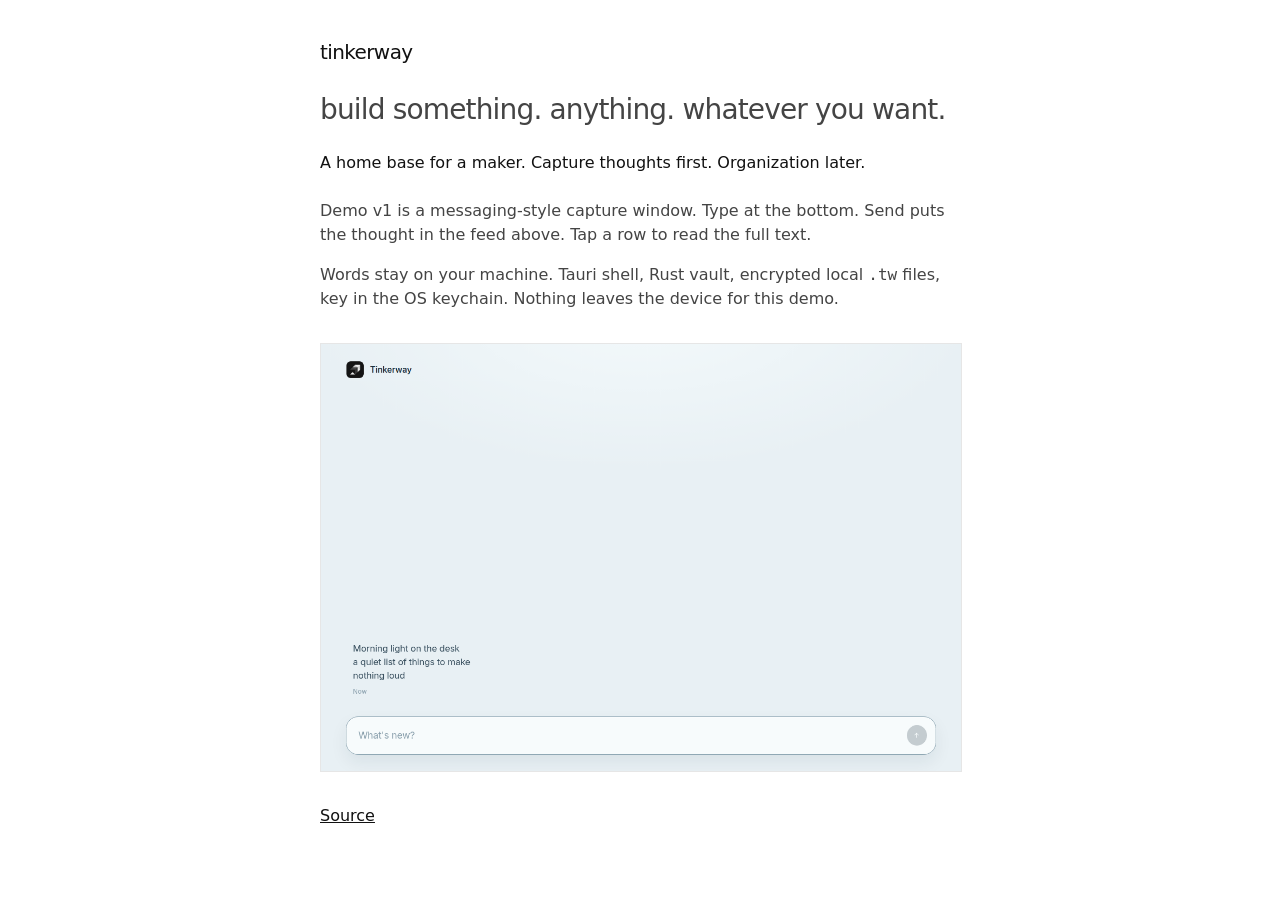
<file: site/index.html>
<!DOCTYPE html>
<html lang="en">
<head>
  <meta charset="utf-8">
  <meta name="viewport" content="width=device-width, initial-scale=1">
  <title>tinkerway</title>
  <meta name="description" content="build something. anything. whatever you want.">
  <style>
    :root { color-scheme: light; }
    html, body { margin: 0; min-height: 100%; background: #fff; color: #111; }
    body {
      font-family: ui-sans-serif, system-ui, sans-serif;
      display: flex;
      justify-content: center;
      padding: 2.5rem 1.5rem 3.5rem;
      box-sizing: border-box;
    }
    main { width: min(40rem, 100%); }
    h1 {
      font-weight: 500;
      font-size: 1.25rem;
      letter-spacing: -0.03em;
      margin: 0 0 1.75rem;
    }
    .line {
      font-size: 1.75rem;
      line-height: 1.25;
      letter-spacing: -0.03em;
      margin: 0 0 1.5rem;
    }
    p { font-size: 1rem; line-height: 1.5; margin: 0 0 1rem; color: #444; }
    p.lead { margin-bottom: 1.5rem; color: #111; }
    figure {
      margin: 2rem 0;
    }
    figure img {
      display: block;
      width: 100%;
      height: auto;
      border: 1px solid #e6e6e6;
    }
    .links { margin-top: 2rem; }
    a { color: #111; }
  </style>
</head>
<body>
  <main>
    <h1>tinkerway</h1>
    <p class="line">build something. anything. whatever you want.</p>
    <p class="lead">A home base for a maker. Capture thoughts first. Organization later.</p>
    <p>Demo v1 is a messaging-style capture window. Type at the bottom. Send puts the thought in the feed above. Tap a row to read the full text.</p>
    <p>Words stay on your machine. Tauri shell, Rust vault, encrypted local <code>.tw</code> files, key in the OS keychain. Nothing leaves the device for this demo.</p>
    <figure>
      <img
        src="demo.png"
        width="1183"
        height="790"
        alt="Tinkerway capture window: a thought in the feed and compose at the bottom"
      >
    </figure>
    <p class="links"><a href="https://github.com/tinkerway/tinkerway">Source</a></p>
  </main>
</body>
</html>
</file>
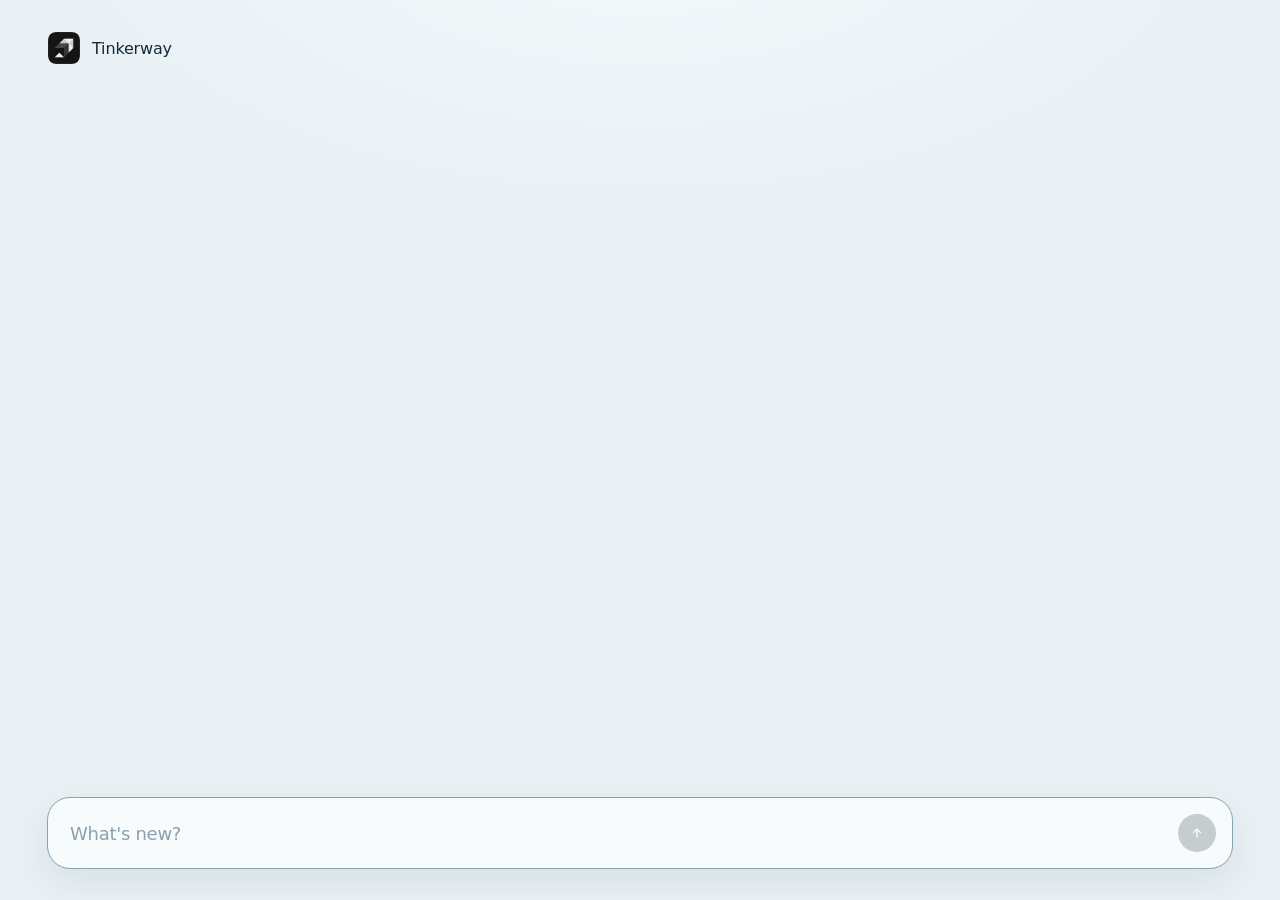
<file: apps/tinkerway-tauri/ui/index.html>
<!DOCTYPE html>
<html lang="en">
  <head>
    <meta charset="UTF-8" />
    <meta name="viewport" content="width=device-width, initial-scale=1.0" />
    <title>Tinkerway</title>
    <link rel="stylesheet" href="styles.css" />
  </head>
  <body>
    <div id="app" class="app">
      <header class="chrome">
        <button type="button" class="brand" id="btn-home" aria-label="Tinkerway home">
          <img src="tinkerway-icon.png" width="32" height="32" alt="" />
          <span class="brand-name">Tinkerway</span>
        </button>
      </header>

      <main class="capture" aria-label="Capture">
        <div id="feed-scroll" class="feed-scroll">
          <ul id="feed" class="feed" aria-label="Sent captures"></ul>
        </div>

        <div class="compose-dock">
          <textarea
            id="compose"
            class="compose"
            placeholder="What's new?"
            spellcheck="true"
            rows="1"
            autofocus
          ></textarea>
          <button
            type="button"
            class="send-arrow"
            id="btn-send"
            disabled
            aria-label="Send"
          >
            <svg
              class="send-icon"
              viewBox="0 0 16 16"
              width="16"
              height="16"
              aria-hidden="true"
              focusable="false"
            >
              <path
                d="M8 3.2 3.6 7.6l.9.9L7.3 5.7V12.8h1.4V5.7l2.8 2.8.9-.9z"
                fill="currentColor"
              />
            </svg>
          </button>
        </div>
      </main>
    </div>

    <div
      id="modal"
      class="modal hidden"
      role="dialog"
      aria-modal="true"
      aria-labelledby="modal-title"
      hidden
    >
      <div class="modal-backdrop" id="modal-backdrop"></div>
      <div class="modal-panel">
        <div class="modal-bar">
          <h2 id="modal-title" class="modal-title"></h2>
          <button type="button" class="modal-close" id="btn-modal-close" aria-label="Close">
            ×
          </button>
        </div>
        <div id="modal-body" class="modal-body"></div>
      </div>
    </div>

    <script src="app.js"></script>
  </body>
</html>
</file>
<file: apps/tinkerway-tauri/ui/styles.css>
:root {
  --mist: #f7fbfc;
  --ink: #142a3a;
  --time: #7e96a4;
  --horizon: #c9d7df;
  --slate: #4a6170;
  --focus: #8aa3b0;
  --page: #e8f0f4;
  --view: #3a5160;
  --pad-x: 48px;
  --radius: 22px;
  --compose-max: 9.5em;
  --ease-out: cubic-bezier(0.22, 1, 0.36, 1);
  --ease-soft: cubic-bezier(0.4, 0, 0.2, 1);
  --dur-fast: 160ms;
  --dur: 280ms;
  --dur-modal: 240ms;
  --ui:
    system-ui,
    -apple-system,
    "Segoe UI",
    "Helvetica Neue",
    sans-serif;
}

* {
  box-sizing: border-box;
}

html,
body {
  margin: 0;
  height: 100%;
  background:
    radial-gradient(1200px 600px at 50% -10%, #f4fafc 0%, transparent 55%),
    var(--page);
  color: var(--ink);
  font-family: var(--ui);
  -webkit-font-smoothing: antialiased;
}

.app {
  height: 100%;
  min-height: 100vh;
  display: flex;
  flex-direction: column;
}

.chrome {
  display: flex;
  flex-direction: row;
  align-items: center;
  padding: 32px var(--pad-x) 10px;
  flex-shrink: 0;
}

.brand {
  display: inline-flex;
  align-items: center;
  gap: 12px;
  border: 0;
  background: transparent;
  color: var(--ink);
  cursor: pointer;
  padding: 0;
  font: inherit;
  transition: opacity var(--dur-fast) var(--ease-soft);
}

.brand:hover {
  opacity: 0.72;
}

.brand:active {
  opacity: 0.55;
}

.brand img {
  display: block;
  border-radius: 8px;
}

.brand-name {
  font-size: 16px;
  font-weight: 500;
  letter-spacing: -0.01em;
}

.capture {
  flex: 1;
  min-height: 0;
  display: flex;
  flex-direction: column;
  padding: 4px var(--pad-x) 32px;
  gap: 18px;
}

.feed-scroll {
  flex: 1 1 auto;
  min-height: 0;
  overflow-x: hidden;
  overflow-y: auto;
  display: flex;
  flex-direction: column;
  scroll-behavior: smooth;
  mask-image: linear-gradient(to bottom, transparent 0, #000 12px, #000 calc(100% - 8px), #000 100%);
  -webkit-mask-image: linear-gradient(
    to bottom,
    transparent 0,
    #000 12px,
    #000 calc(100% - 8px),
    #000 100%
  );
}

.feed {
  list-style: none;
  margin: 0;
  padding: 8px 0 4px;
  margin-top: auto;
  width: 100%;
  display: flex;
  flex-direction: column;
  gap: 2px;
}

.feed-row {
  display: block;
  width: 100%;
  margin: 0;
  padding: 18px 10px 18px 12px;
  border: 0;
  border-radius: 14px;
  background: transparent;
  color: inherit;
  font: inherit;
  text-align: left;
  cursor: pointer;
  flex-shrink: 0;
  transition:
    background-color var(--dur-fast) var(--ease-soft),
    transform var(--dur-fast) var(--ease-soft);
}

.feed-row + .feed-row {
  box-shadow: inset 0 1px 0 color-mix(in srgb, var(--horizon) 85%, transparent);
}

.feed-row:hover {
  background: color-mix(in srgb, var(--mist) 70%, transparent);
}

.feed-row:active {
  transform: scale(0.997);
}

.feed-row:focus-visible {
  outline: 1px solid var(--focus);
  outline-offset: 0;
}

.feed-preview {
  margin: 0;
  font-size: 17px;
  line-height: 1.5;
  letter-spacing: -0.01em;
  color: var(--view);
  white-space: pre-wrap;
  word-break: break-word;
  display: -webkit-box;
  -webkit-box-orient: vertical;
  -webkit-line-clamp: 3;
  overflow: hidden;
  transition: color var(--dur-fast) var(--ease-soft);
}

.feed-row:hover .feed-preview {
  color: var(--ink);
}

.feed-meta {
  margin-top: 10px;
  font-size: 12px;
  letter-spacing: 0.01em;
  color: var(--time);
  opacity: 0.92;
}

.feed-row.is-entering {
  animation: feed-in var(--dur) var(--ease-out) both;
}

@keyframes feed-in {
  from {
    opacity: 0;
    transform: translateY(12px);
  }
  to {
    opacity: 1;
    transform: translateY(0);
  }
}

.compose-dock {
  flex: 0 0 auto;
  display: flex;
  flex-direction: row;
  align-items: flex-end;
  gap: 14px;
  padding: 16px 16px 16px 22px;
  background: var(--mist);
  border-radius: var(--radius);
  box-shadow:
    0 1px 0 color-mix(in srgb, #fff 70%, transparent) inset,
    0 10px 28px rgba(20, 42, 58, 0.05);
  transition:
    outline-color var(--dur-fast) var(--ease-soft),
    box-shadow var(--dur) var(--ease-soft);
  outline: 1px solid transparent;
  outline-offset: 0;
}

.compose-dock:focus-within {
  outline-color: var(--focus);
  box-shadow:
    0 1px 0 color-mix(in srgb, #fff 70%, transparent) inset,
    0 14px 32px rgba(20, 42, 58, 0.07);
}

.compose {
  flex: 1;
  min-width: 0;
  min-height: 28px;
  max-height: var(--compose-max);
  resize: none;
  border: 0;
  outline: none;
  background: transparent;
  color: var(--ink);
  font-family: var(--ui);
  font-size: 18px;
  line-height: 1.5;
  letter-spacing: -0.015em;
  padding: 5px 0;
  overflow-y: auto;
  transition: height var(--dur-fast) var(--ease-soft);
}

.compose::placeholder {
  color: var(--time);
  opacity: 0.9;
}

.send-arrow {
  flex-shrink: 0;
  width: 38px;
  height: 38px;
  border: 0;
  border-radius: 50%;
  background: var(--ink);
  color: var(--mist);
  display: inline-flex;
  align-items: center;
  justify-content: center;
  cursor: pointer;
  padding: 0;
  transition:
    opacity var(--dur-fast) var(--ease-soft),
    transform var(--dur-fast) var(--ease-out),
    background-color var(--dur-fast) var(--ease-soft),
    box-shadow var(--dur-fast) var(--ease-soft);
  box-shadow: 0 4px 12px rgba(20, 42, 58, 0.18);
}

.send-arrow:hover:not(:disabled) {
  transform: scale(1.04);
  box-shadow: 0 6px 16px rgba(20, 42, 58, 0.22);
}

.send-arrow:active:not(:disabled) {
  transform: scale(0.94);
  box-shadow: 0 2px 8px rgba(20, 42, 58, 0.16);
}

.send-arrow.is-sending:not(:disabled) {
  animation: send-pulse 320ms var(--ease-out);
}

.send-arrow:disabled {
  opacity: 0.22;
  cursor: default;
  box-shadow: none;
  transform: none;
}

.send-icon {
  display: block;
  transition: transform var(--dur-fast) var(--ease-out);
}

.send-arrow:hover:not(:disabled) .send-icon {
  transform: translateY(-1px);
}

@keyframes send-pulse {
  0% {
    transform: scale(1);
  }
  40% {
    transform: scale(0.9);
  }
  100% {
    transform: scale(1);
  }
}

.modal {
  position: fixed;
  inset: 0;
  z-index: 40;
  display: flex;
  align-items: center;
  justify-content: center;
  padding: 32px;
}

.modal[hidden],
.modal.hidden {
  display: none !important;
}

.modal-backdrop {
  position: absolute;
  inset: 0;
  background: rgba(20, 42, 58, 0.26);
  opacity: 0;
  transition: opacity var(--dur-modal) var(--ease-soft);
}

.modal.is-open .modal-backdrop {
  opacity: 1;
}

.modal-panel {
  position: relative;
  z-index: 1;
  width: min(560px, 100%);
  max-height: min(72vh, 640px);
  display: flex;
  flex-direction: column;
  background: var(--mist);
  border-radius: var(--radius);
  box-shadow: 0 22px 56px rgba(20, 42, 58, 0.14);
  overflow: hidden;
  opacity: 0;
  transform: translateY(10px) scale(0.985);
  transition:
    opacity var(--dur-modal) var(--ease-out),
    transform var(--dur-modal) var(--ease-out);
}

.modal.is-open .modal-panel {
  opacity: 1;
  transform: translateY(0) scale(1);
}

.modal.is-closing .modal-backdrop {
  opacity: 0;
}

.modal.is-closing .modal-panel {
  opacity: 0;
  transform: translateY(6px) scale(0.99);
}

.modal-bar {
  display: flex;
  flex-direction: row;
  align-items: center;
  justify-content: space-between;
  gap: 16px;
  padding: 18px 18px 8px 26px;
  flex-shrink: 0;
}

.modal-title {
  margin: 0;
  font-size: 12px;
  font-weight: 500;
  letter-spacing: 0.01em;
  color: var(--slate);
}

.modal-close {
  width: 34px;
  height: 34px;
  border: 0;
  background: transparent;
  color: var(--ink);
  font-size: 22px;
  line-height: 1;
  cursor: pointer;
  display: flex;
  align-items: center;
  justify-content: center;
  border-radius: 10px;
  transition: background-color var(--dur-fast) var(--ease-soft);
}

.modal-close:hover {
  background: rgba(20, 42, 58, 0.06);
}

.modal-close:active {
  background: rgba(20, 42, 58, 0.1);
}

.modal-body {
  margin: 0;
  padding: 8px 26px 30px;
  overflow-y: auto;
  white-space: pre-wrap;
  word-break: break-word;
  font-size: 18px;
  line-height: 1.55;
  letter-spacing: -0.015em;
  color: var(--view);
}

.hidden {
  display: none !important;
}

@media (prefers-reduced-motion: reduce) {
  html {
    scroll-behavior: auto;
  }

  .feed-row.is-entering,
  .send-arrow.is-sending:not(:disabled) {
    animation: none;
  }

  .brand,
  .feed-row,
  .feed-preview,
  .compose-dock,
  .compose,
  .send-arrow,
  .send-icon,
  .modal-backdrop,
  .modal-panel,
  .modal-close {
    transition: none !important;
  }

  .feed-scroll {
    scroll-behavior: auto;
  }
}

@media (max-width: 700px) {
  :root {
    --pad-x: 20px;
  }

  .chrome {
    padding-top: 22px;
  }

  .capture {
    padding-bottom: 20px;
  }
}
</file>
